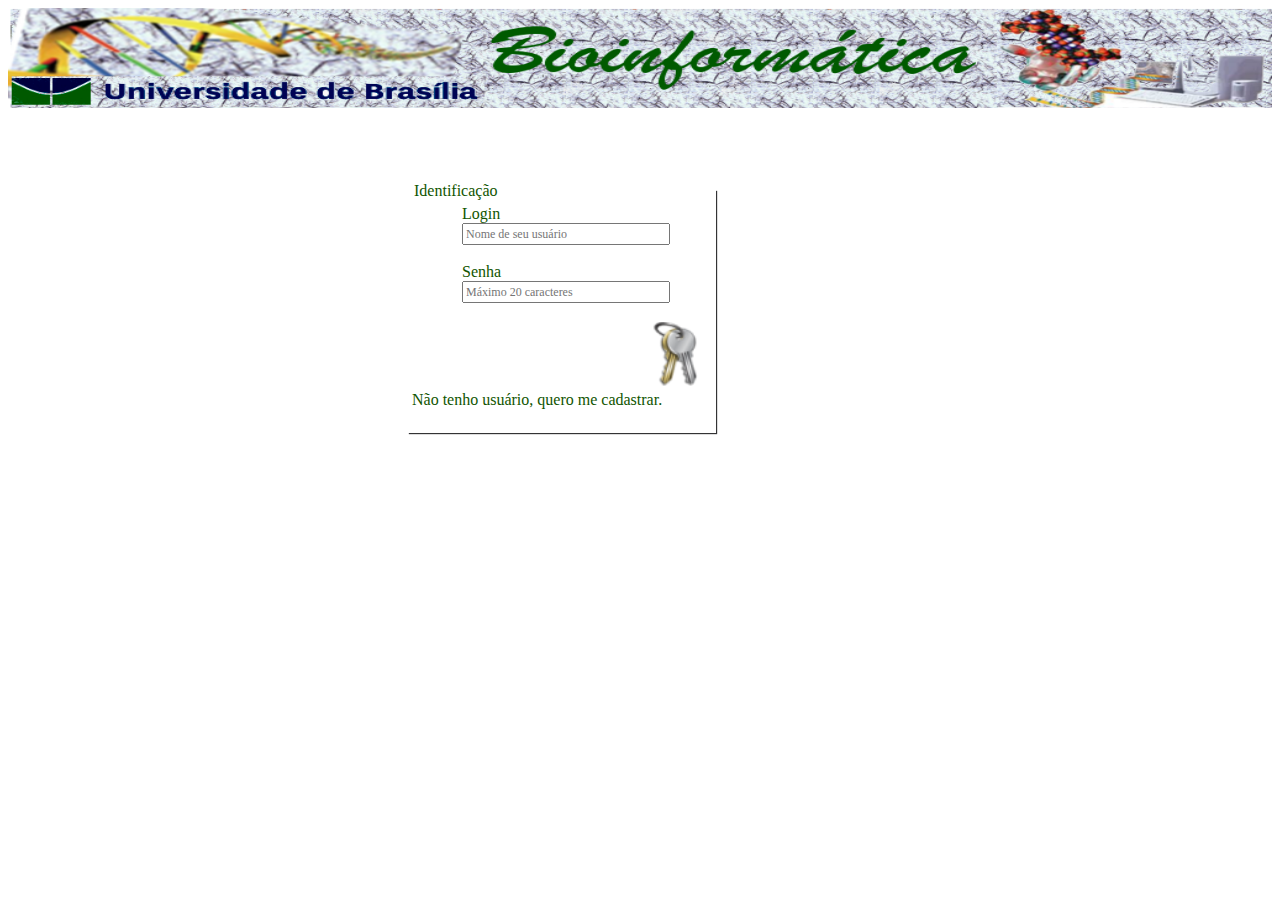
<file: WebContent/index.html>
﻿<!DOCTYPE html>
<html lang="pt-br">
<head>
	<meta charset="UTF-8">
	<title>Universidade de Brasília</title>
	<!--[if lt IE 9]>
	   <link rel="stylesheet" type="text/css" href="_css/style_ie.css"/>
	   <script>
	      document.createElement('header');
	      document.createElement('nav');
	      document.createElement('section');
	      document.createElement('article');
	      document.createElement('aside');
	      document.createElement('footer');
	   </script>
	<![endif]-->	
	<link rel="stylesheet" href="_css/login.css"/>
	<link rel="stylesheet" href="_css/common_style.css"/>	
	<link rel="stylesheet" type="text/css" href="jquery/tabs.css"/>
	
	<!--jquery-->	
    <script src="jquery/jquery.js" type="text/javascript"></script>
    <script src="jquery/jquery.impromptu.2.7.js" type="text/javascript"></script>
    <script src="jquery/ui/jquery-ui-1.7.2.custom.js" type="text/javascript"></script>
    <script src="jquery/ui/ui.dialog.js" type="text/javascript"></script>
	<script src="_js/validacao.js" type="text/javascript"></script>    

    <script src="_js/login.js"></script>
    
</head>
<body>

<header>
	<img src="_img/logo.png"/>
</header>

<section id="corpo" style="width:100%">
	<article id="login">
		<form id="frmLogin">
			<fieldset id="containerLogin" name="containerLogin">
			<legend>Identifica&ccedil;&atilde;o</legend>
				<div class="rotulo"><label for="txtLogin" class="rotulos_senha"><span>Login</span></label></div>
				<input type="text" id="txtLogin" name="login" required  title="Digite o login" maxlength ="20" placeholder="Nome de seu usu&aacute;rio" class="inputs">
				<br>
				<br>
				
				<div class="rotulo"><label for="txtSenha" class="rotulos_senha">Senha</label></div>
				<input type="password" id="txtSenha" name="senha" required="required" maxlength ="20" placeholder="M&aacute;ximo 20 caracteres"  class="inputs">
				<br>
				<br>
				
				<div style="margin-left:30px">
					<img src="_img/lock1.png" title="Efetuar Login" class="img_botoes" id="img_autenticar" onclick="autenticarUsuario()"/>
				</div>
				
				<div>
					<a href="javascript:void(0)" onclick="abrirTelaCadastroUsuario()"><span>N&atilde;o tenho usu&aacute;rio, quero me cadastrar.</span></a>
				</div>
				
		  </fieldset>
		  
		  <span id='resultado'></span>
		</form>
	</article>
	
	<article id="cadastro">
		<div id="users-contain" class="ui-widget">
			<div id="frmCadastroUsuario">
				<form id="formCadastroUsuario">
					<div class="rotulo">Nome</div>
					<input type="text" name="nome" id="nomeCadastro" maxlength="50" class="inputs" required/> 
					
					<div class="rotulo">Usu&aacute;rio</div>
					<input type="text" name="login" id="loginCadastro" maxlength="50" class="inputs" required/>
					
					<div class="rotulo">Senha</div>
					<input type="password" name="senha" id="senhaCadastro" maxlength="20" class="inputs" required/>
					
				</form>
			</div>
		</div>
	</article>
	
	
</section>

</body>

</html>
</file>
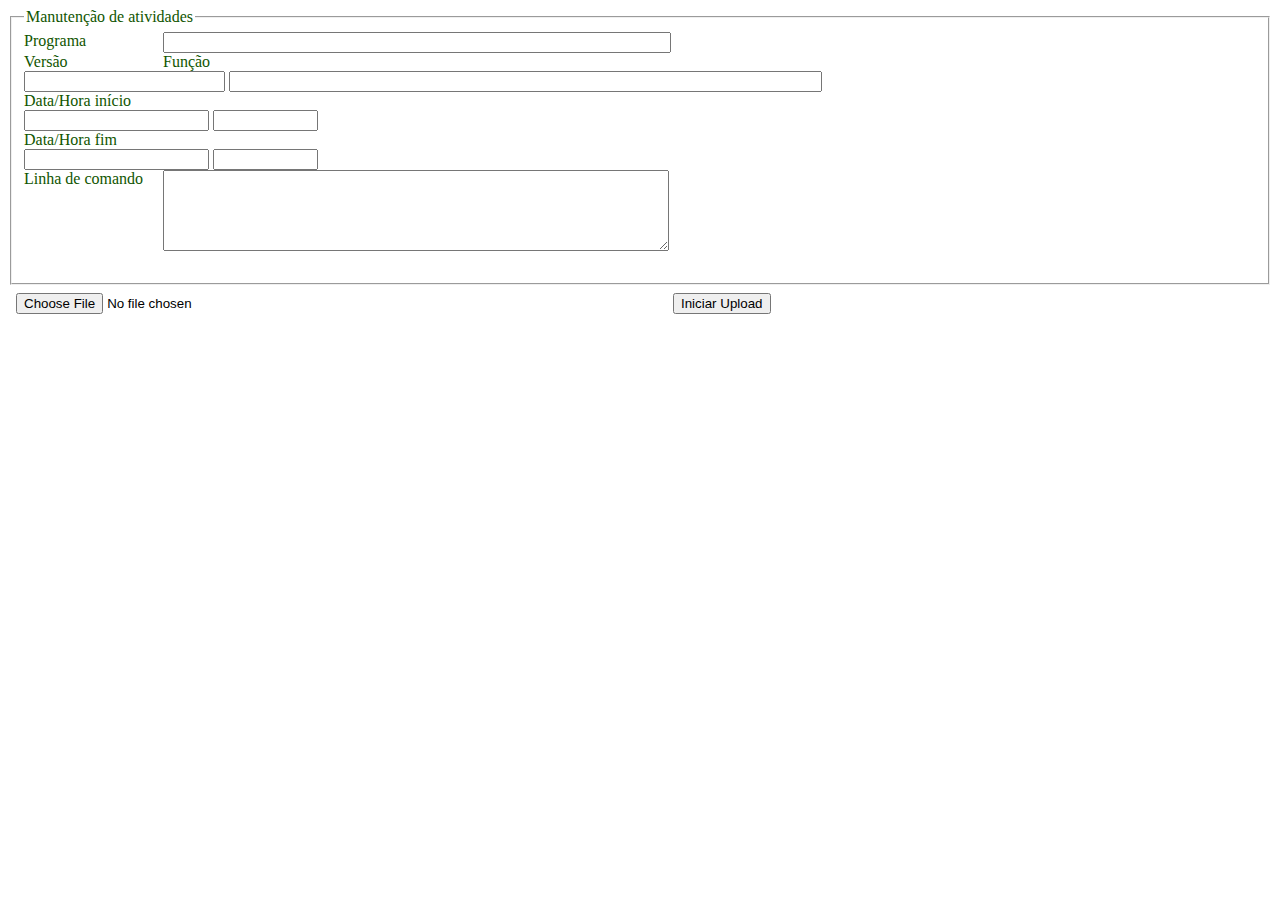
<file: WebContent/pages/activity.html>
<!DOCTYPE html>
<html lang="pt-br">
<head>
	<meta charset="UTF-8">
	<title>Universidade de Bras&iacute;lia</title>
	<!--[if lt IE 9]>
	   <link rel="stylesheet" type="text/css" href="_css/style_ie.css"/>
	   <script>
	      document.createElement('header');
	      document.createElement('nav');
	      document.createElement('section');
	      document.createElement('article');
	      document.createElement('aside');
	      document.createElement('footer');
	   </script>
	<![endif]-->	
		
	<link rel="stylesheet" href="../_css/common_style.css"/>	
	<link rel="stylesheet" href="../_css/project.css"/>	

	<!--jquery-->	
    <script src="../jquery/jquery.js" type="text/javascript"></script>
    <script src="../jquery/ui/i18n/ui.datepicker-pt-BR.js" type="text/javascript"></script>    
    <script src="../jquery/jquery.impromptu.2.7.js" type="text/javascript"></script>
    <script src="../_js/project.js"></script>
    <script src="../_js/activity.js"></script>    

    
</head>
<body>
<div id="formCadAtividade" title="">
	<form id="frmManterAtividade">
	<fieldset>
			<legend>Manuten&ccedil;&atilde;o de atividades</legend>
			<div  class="rotulo">Programa</div>
			<input type=text id="txtPrograma" name="nomePrograma" maxlength="50" style="width:500px">
			
			<br>
			<div class="rotulo">Vers&atilde;o</div>
			<div class="rotulo">Fun&ccedil;&atilde;o</div>
			<br>
			
			<input type="text" id="txtVersao" name="versaoPrograma" maxlength="50" size="22">
			<input type="text" id="txtFuncao" name="funcao" maxlength="50" size="71">
			<br>
			
			<div class="rotulo">Data/Hora in&iacute;cio</div>
			<br>				
			<input type="text" id="txtInicioAtividade" name="dataInicio" maxlength="50" size="20">
			<input type="text" id="txtHoraInicioAtividade" name="horaInicio" maxlength="50" size="10">
			<br>				

			<div class="rotulo">Data/Hora fim</div>
			<br>				
			
			<input type="text" id="txtFimAtividade" name="dataFim" maxlength="50" size="20">
			<input type="text" id="txtHoraFimAtividade" name="horaFim" maxlength="50" size="10">
			<br>
			
			<div class="rotulo">Linha de comando</div>
			<textarea id="txtComando" name="linhaComando" rows="5" maxlength="100" style="width: 500px"></textarea>
			<br>
			
			<div id="nomeArquivoSelecionado"></div>
			<br>
							
			<input type="hidden" id="txtNomeArquivo" name="nomeArquivo"/>
			<input type="hidden" name="acao" value="salvar"/>
			<input type="hidden" name="idAtividade" id="idAtividade"/>
			<input type="hidden" id="idProjetoDaAtividade" name="idProjetoDaAtividade"/>
	</fieldset>
	</form>
	<iframe src="upload.html" id="frameUpload"></iframe>
</div>
				

<div id="users-contain" class="ui-widget" style="display:none">
	<div id="telaResultadoComando">
		<textarea id="txtResultadoComando" style="width:450px; height: 380px" disabled></textarea>
	</div>
</div>

<div id="users-contain" class="ui-widget" style="display:none">
	<div id="divProcessando">
		<img src="../_img/loading_50_50.gif" id="imgProcessando" style="margin-left: 200px"/>
		<h1>Aguarde enquanto o comando est&aacute; sendo executado!!!</h1>
	</div>
</div>




</body>
</html>
</file>
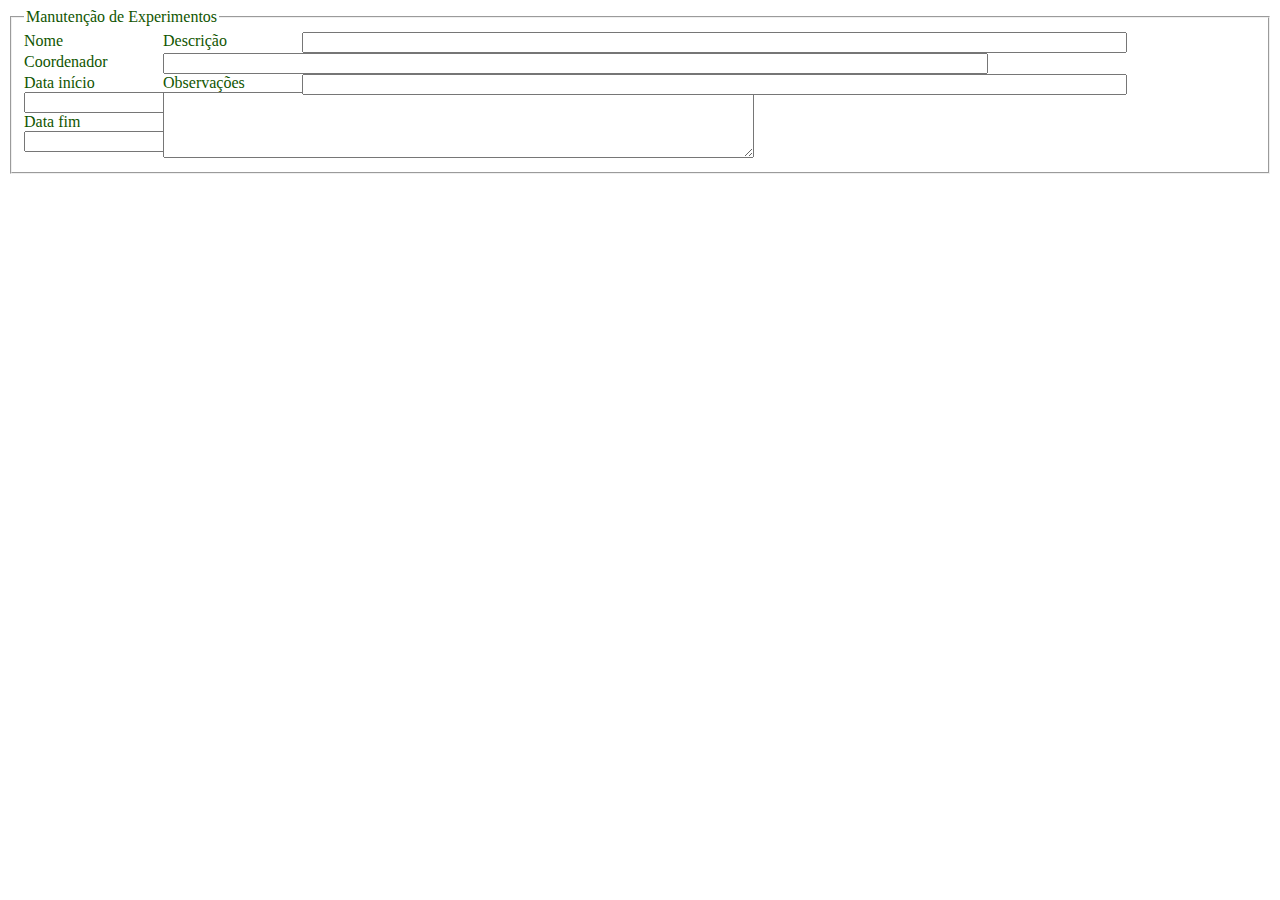
<file: WebContent/pages/experiments.html>
<!DOCTYPE html>
<html lang="pt-br">
<head>
	<meta charset="UTF-8">
	<title>Universidade de Bras&iacute;lia</title>
	<!--[if lt IE 9]>
	   <link rel="stylesheet" type="text/css" href="_css/style_ie.css"/>
	   <script>
	      document.createElement('header');
	      document.createElement('nav');
	      document.createElement('section');
	      document.createElement('article');
	      document.createElement('aside');
	      document.createElement('footer');
	   </script>
	<![endif]-->	
	
	<link rel="stylesheet" href="../_css/common_style.css"/>	
	<link rel="stylesheet" href="../_css/project.css"/>	

	<!--jquery-->	
    <script src="../jquery/jquery.js" type="text/javascript"></script>
    <script src="../jquery/ui/i18n/ui.datepicker-pt-BR.js" type="text/javascript"></script>    
    <script src="../jquery/jquery.impromptu.2.7.js" type="text/javascript"></script>
    <script src="../_js/project.js"></script>
    <script src="../_js/activity.js"></script>    	
		
</head>
<body>

<div id="formCadExperimento" title="">
	<fieldset>
		<legend>Manuten&ccedil;&atilde;o de Experimentos</legend>
			<form id="frmManter">
				<div class="rotulo">Nome</div>
				<input type="text" id="txtNome" name="nome" maxlength="50" size="100">				
				
				<div class="rotulo">Descri&ccedil;&atilde;o</div><input type="text" id="txtDescricao" name="descricao" maxlength="50" size="100">
				<div class="rotulo">Coordenador</div><input type="text" id="txtCoordenador" name="coordenador" maxlength="50" size="100">
										
				<div class="rotulo">
					<div>Data in&iacute;cio</div><input type="text" id="txtInicio" name="dataHoraInicio">				
				    <div>Data fim</div><input type="text" id="txtFim" name="dataHoraFim" >
				</div>				
									
				<div class="rotulo">
					<div>Observa&ccedil;&otilde;es</div><textarea id="txtObservacao" name="observacao" rows="4" cols="71"></textarea>
				</div>
				
				</div>
				<input type="hidden" name="acao" value="salvar"/>
				<input type="hidden" name="idProjeto" id="idProjeto" value="0"/>
			</form>
	</fieldset>	
	
</div>


</body>
</html>
</file>
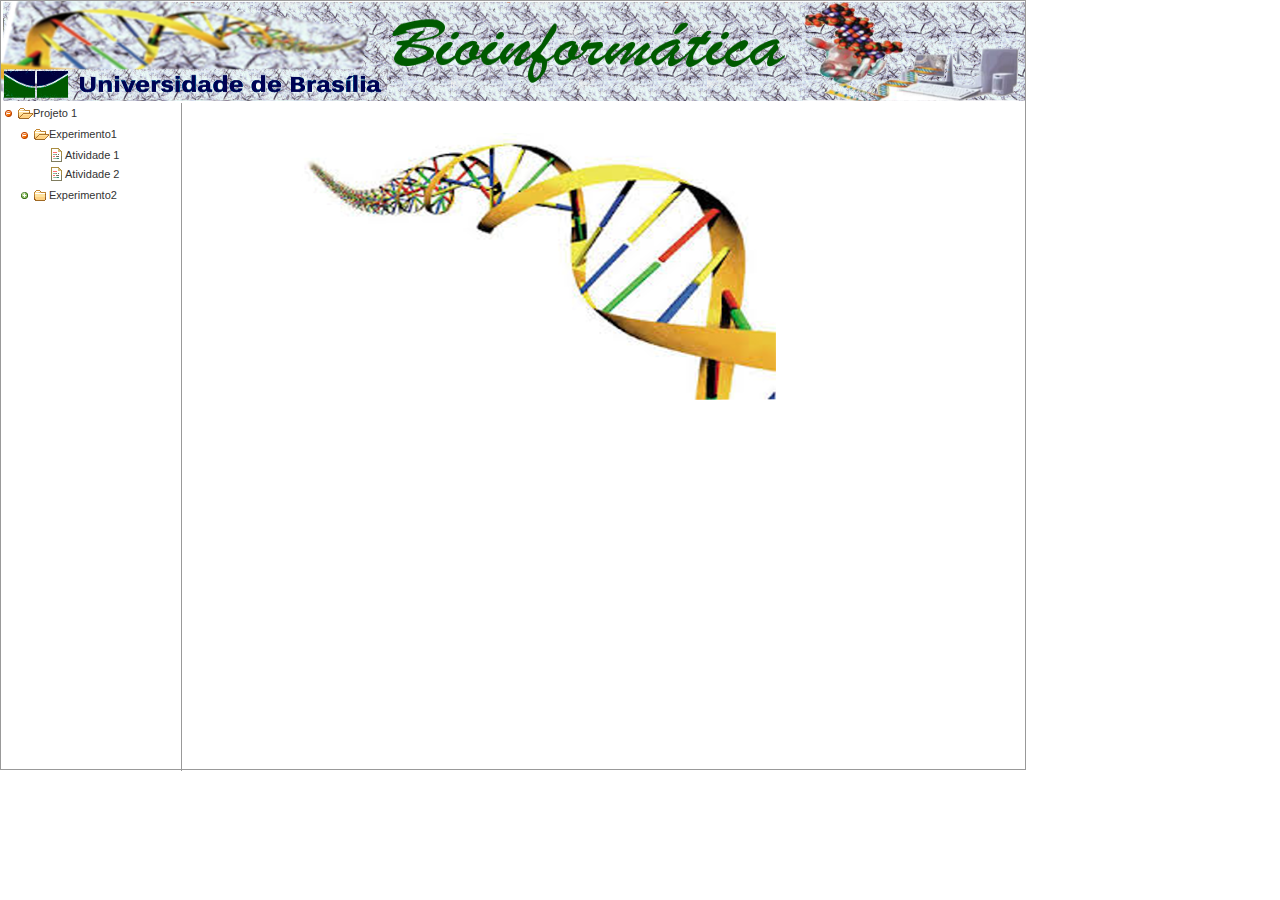
<file: WebContent/pages/home.html>
<!DOCTYPE html>
<html lang="pt-br">
<head>
	<meta charset="UTF-8">
	<title>Universidade de Bras&iacute;lia</title>
	<!--[if lt IE 9]>
	   <link rel="stylesheet" type="text/css" href="_css/style_ie.css"/>
	   <script>
	      document.createElement('header');
	      document.createElement('nav');
	      document.createElement('section');
	      document.createElement('article');
	      document.createElement('aside');
	      document.createElement('footer');
	   </script>
	<![endif]-->	
		
	<link rel="stylesheet" href="../_css/common_style.css"/>	
	<link rel="stylesheet" href="../_css/jquery.treeview.css" />
	<link rel="stylesheet" href="../_css/screen.css" />

	<!--jquery-->	
	<script src="../jquery/jquery.js" type="text/javascript"></script>
	<script src="../jquery/jquery.cookie.js" type="text/javascript"></script>
	<script src="../jquery/jquery.treeview.js" type="text/javascript"></script>

    <script src="../_js/home.js" type="text/javascript"></script>
	
</head>
<body>
<div class="tela">
	<header>
		<img src="../_img/logo.png"/>
	</header>

	<aside>
		<nav id="menus">
				<!-- <span><img src="../_img/novo.png" alt="Inclusão de Projetos" width="32" height="32" onClick="novoRegistro()"/></span> -->
				<ul class="filetree treeview-famfamfam" id="projetos">
					<li><span class="folder" onclick="abrirTela('project.html')">Projeto 1</span>
						<ul>
							<li>
								<span class="folder"  onclick="abrirTela('experiments.html')">Experimento1</span>
								<ul>
									<li><span class="file"  onclick="abrirTela('activity.html')">Atividade 1</span></li>
									<li><span class="file"  onclick="abrirTela('activity.html')">Atividade 2</span></li>
								</ul>
							</li>
							<li class="closed">
								<span class="folder" >Experimento2</span>
								<ul>
									<li><span class="file" >Atividade 1</span></li>
									<li><span class="file">Atividade 2</span></li>
								</ul>
							</li>
						</ul>
					</li>
					<!-- <li class='sub_menu' id="logoff"><a href="javascript:void(0)"  onClick="efetuarLogoff()">Logoff</a></li> -->							
	 			</ul>
		</nav>
	</aside>
	
	<section id="corpo">
		<article id="exibicao_conteudo">
			<img src="../_img/logo_inicial.png" alt="Logo do sistema" id="img_home"/>
		</article>	
		
		
	</section>
</div>

</body>
</html>
</file>
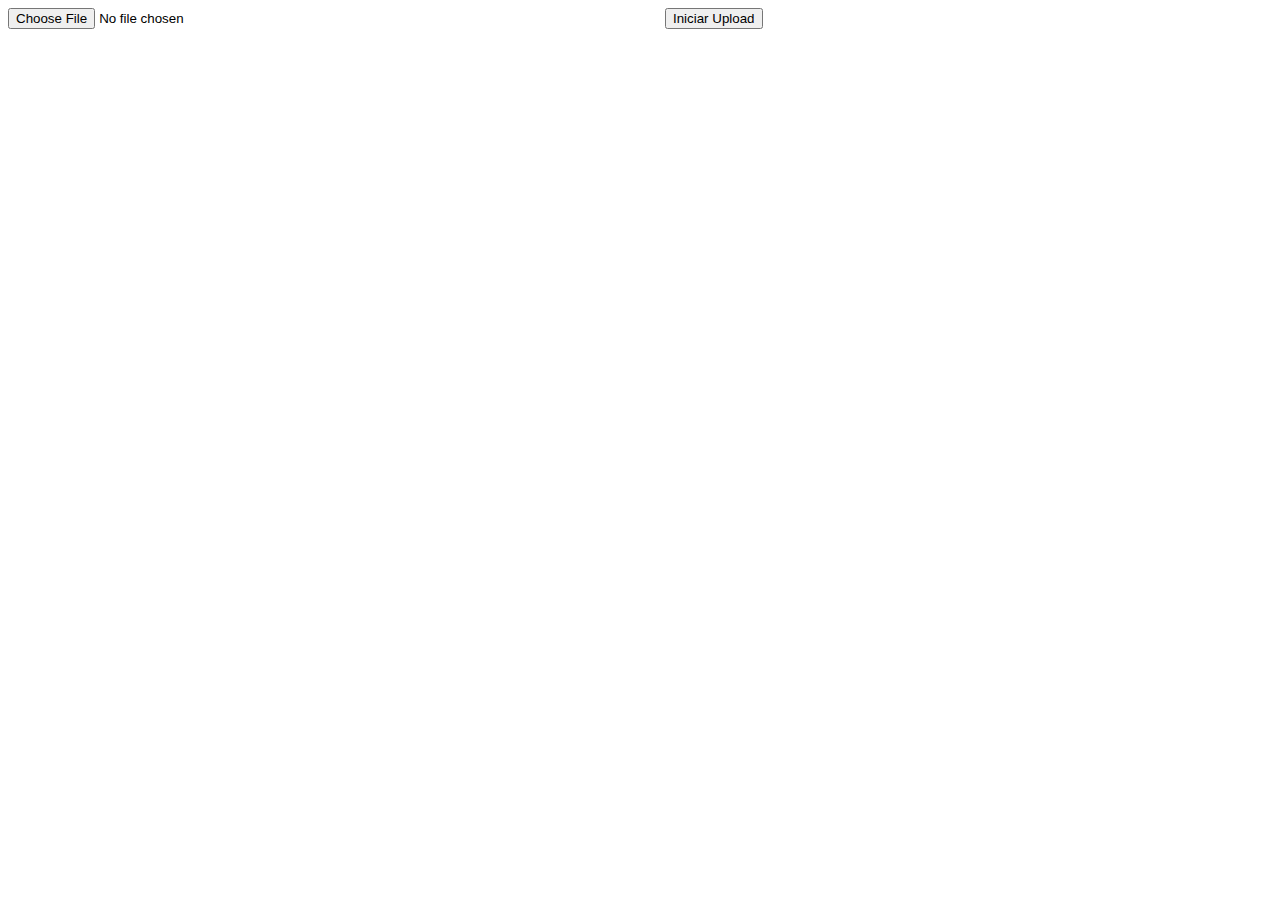
<file: WebContent/pages/upload.html>
<!DOCTYPE html>
<html lang="pt-br">
<meta charset="UTF-8">
<body>
	<form method="post" enctype="multipart/form-data" id="frmUpload" action="../activity.do?acao=upload">
		<div><input type="file" id="txtArquivo" name="arquivo">
		     <input type="submit" id="btnEnviar" value="Iniciar Upload" style="margin-left:400px"></div>
	</form>
</body>
</file>
<file: WebContent/_css/style_ie.css>
.ui-state-disabled, .ui-widget-content .ui-state-disabled { filter:Alpha(Opacity=35); }
.ui-priority-secondary, .ui-widget-content .ui-priority-secondary { filter:Alpha(Opacity=70); }
.ui-widget-overlay { filter:Alpha(Opacity=30); }
.ui-widget-shadow { filter:Alpha(Opacity=30); }
</file>
<file: WebContent/_css/login.css>
@CHARSET "UTF-8";

body {
	font-family: 'Verdana', 'sans-serif';
	color: #115500;
}

#containerLogin {
	display: block;
	margin-top: 70px;
	margin-left: 400px;
	vertical-align: middle;
	width: 300px;
	height: 240px;
	padding: 2px;
	padding-top: 5px;
	border: 2px solid #ffffff;
	box-shadow: 1px 1px 1px rgba(0,0,2, 0.8);
}


.inputs {
	width: 200px;
	font-family: 'Verdana', 'Sans-serif';
	font-size: 12px;
	height: 16px;
	font-style: normal;
	margin-left: 50px;
}


.img_botoes {
	width: 64px;
	height: 64px;
	padding: 1px;
	margin-right: 0px;
	margin-left: 200px;
}


.rotulos_senha {
	margin-left: 50px;
	
}
</file>
<file: WebContent/_css/common_style.css>
@CHARSET "UTF-8";

.tela {
	width: 1024px;
	height: 768px;
	border: 1px solid #999999;
	
}

aside {
	display:block;
	width: 180px;
	float: left;
	margin-left: 0px;
	border-right: 1px solid #999999;
	height: 668px;	
}


body {
	font-family: 'Verdana', 'Sans-serif';
	font-size: 12pt;
	color: #115500;	
}

a {
	text-decoration:none;
	color: #115500;		
}

h1,h2, h3 {
	color: #115500;	
	font-weight: bold;
}

header {
	width: inherit;
	border: 0px;
}

header img {
	width: 100%;
	height: 100px;
}

thead {
	background-color:#CCCCCC;	
	color: #FFFFFF;
	font-weight:bold;
}

tbody {
	text-align:center;
}

td {
	border: 1px solid #CCCCCC
}

#conteudo{
	overflow:auto;
	height:400px;
}


nav#menus ol, ul {
	list-style: none;
	padding: 2px;
	margin: 0px;
}

section#corpo {
	display: block;
	float: right;
	width: 824px;
	height: 550px;
	margin-top: 0px;
	margin-left: 2px;

}

section#corpo header {
	font-size: 10pt;
	margin-left: 0px; 
	text-align: left;
}

.menu_root {
	padding-top: 15px;
	padding-bottom: 10px;
	padding-left: 2px;
	font-family:Verdana, Arial, Helvetica, sans-serif;
	font-size:16px;
	color:#003399;
	font-weight:bold;
}

.sub_menu {
	padding-top: 15px;	
	padding-bottom: 20px;
	padding-left: 35px;
	border:1px inset #CCCCCC;
	color:#003399;

}

/* li:hover {
	background-color:#CCCCCC;
} */

a:hover {
	background-color:#0033CC;
	color:#FFFFFF;
	font-weight:bold;
}


.item_sub_menu {
	list-style:none;
	padding-top: 15px;	
	padding-bottom: 20px;
	padding-left: 35px;
	font-family:Verdana, Arial, Helvetica, sans-serif;
	font-size:12px;
	color:#999999;
	font-weight:bold;
}

.rotulo {
	margin-left: 0px;
	display: block;
	float: left;
	width: 139px
}

.classExibeArquivo{
	width:470px; 
	weight: bold;
}

#img_home {
	margin-top: 30px;
	margin-left:100px;
	
}
</file>
<file: WebContent/_css/project.css>
@CHARSET "UTF-8";


.instituicoes {
	display: block;
	width: 256px;
	height: 250px;
	margin-left: 1px;
	float: left;
	border: 1px 1px 1px 1px solid #ffffff;
}

.lista_instituicoes {
	width:510px; 
	height: 190px;
	margin-left: 1px;
}

#abaAcesso{
	border: 2px solid #dddddd;
	width: 514px;	
	clear: both;	
}
.abaAtiva{
	float: left; width: 150px; padding: 5px;
	font-size: 12px;
	font-weight: bold;
	background-color: #0000ff; 
	cursor: pointer;
	color: #fff;
	border-bottom: 2px solid #0000ff;
}
.abaInativa{
	float: left; width: 150px; padding: 5px;
	font-size: 12px;
	font-weight: bold;
	color: #999;
	background-color: #F0F0F0;
	cursor: pointer;
	border-bottom: 2px solid #0000ff;		
}

#frameUpload {
	width:100%; 
	height:70px; 
	border:0px;
}
</file>
<file: WebContent/jquery/tabs.css>
/*
* jQuery UI CSS Framework
* Copyright (c) 2009 AUTHORS.txt (http://jqueryui.com/about)
* Dual licensed under the MIT (MIT-LICENSE.txt) and GPL (GPL-LICENSE.txt) licenses.
*/

input.error { border: 1px solid red; }

/* Layout helpers
----------------------------------*/
.ui-helper-hidden { display: none; }
.ui-helper-hidden-accessible { position: absolute; left: -99999999px; }
.ui-helper-reset { margin: 0; padding: 0; border: 0; outline: 0; line-height: 1.3; text-decoration: none; font-size: 100%; list-style: none; }
.ui-helper-clearfix:after { content: "."; display: block; height: 0; clear: both; visibility: hidden; }
.ui-helper-clearfix { display: inline-block; }
/* required comment for clearfix to work in Opera \*/
* html .ui-helper-clearfix { height:1%; }
.ui-helper-clearfix { display:block; }
/* end clearfix */
.ui-helper-zfix { width: 100%; height: 100%; top: 0; left: 0; position: absolute; opacity: 0; }


/* Interaction Cues
----------------------------------*/
.ui-state-disabled { cursor: default !important; }


/* Icons
----------------------------------*/

/* states and images */
.ui-icon { display: block; text-indent: -99999px; overflow: hidden; background-repeat: no-repeat; }


/* Misc visuals
----------------------------------*/

/* Overlays */
.ui-widget-overlay { position: absolute; top: 0; left: 0; width: 100%; height: 100%; }

/*
* jQuery UI CSS Framework
* Copyright (c) 2009 AUTHORS.txt (http://jqueryui.com/about)
* Dual licensed under the MIT (MIT-LICENSE.txt) and GPL (GPL-LICENSE.txt) licenses.
* To view and modify this theme, visit http://jqueryui.com/themeroller/?ffDefault=Trebuchet%20MS,%20Tahoma,%20Verdana,%20Arial,%20sans-serif&fwDefault=bold&fsDefault=1.1em&cornerRadius=4px&bgColorHeader=f6a828&bgTextureHeader=12_gloss_wave.png&bgImgOpacityHeader=35&borderColorHeader=e78f08&fcHeader=ffffff&iconColorHeader=ffffff&bgColorContent=eeeeee&bgTextureContent=03_highlight_soft.png&bgImgOpacityContent=100&borderColorContent=dddddd&fcContent=333333&iconColorContent=222222&bgColorDefault=f6f6f6&bgTextureDefault=02_glass.png&bgImgOpacityDefault=100&borderColorDefault=cccccc&fcDefault=1c94c4&iconColorDefault=ef8c08&bgColorHover=fdf5ce&bgTextureHover=02_glass.png&bgImgOpacityHover=100&borderColorHover=fbcb09&fcHover=c77405&iconColorHover=ef8c08&bgColorActive=ffffff&bgTextureActive=02_glass.png&bgImgOpacityActive=65&borderColorActive=fbd850&fcActive=eb8f00&iconColorActive=ef8c08&bgColorHighlight=ffe45c&bgTextureHighlight=03_highlight_soft.png&bgImgOpacityHighlight=75&borderColorHighlight=fed22f&fcHighlight=363636&iconColorHighlight=228ef1&bgColorError=b81900&bgTextureError=08_diagonals_thick.png&bgImgOpacityError=18&borderColorError=cd0a0a&fcError=ffffff&iconColorError=ffd27a&bgColorOverlay=666666&bgTextureOverlay=08_diagonals_thick.png&bgImgOpacityOverlay=20&opacityOverlay=50&bgColorShadow=000000&bgTextureShadow=01_flat.png&bgImgOpacityShadow=10&opacityShadow=20&thicknessShadow=5px&offsetTopShadow=-5px&offsetLeftShadow=-5px&cornerRadiusShadow=5px
*/


/* Component containers
----------------------------------*/
.ui-widget { font-family: Trebuchet MS, Tahoma, Verdana, Arial, sans-serif; font-size: 12px; }
.ui-widget .ui-widget { font-size: 1em; }
.ui-widget input, .ui-widget select, .ui-widget textarea { font-family: Trebuchet MS, Tahoma, Verdana, Arial, sans-serif; font-size: 11px; padding: 3px; }
.ui-widget-content { border: 1px solid #dddddd; background: #eeeeee url(images/ui-bg_highlight-soft_100_eeeeee_1x100.png) 50% top repeat-x; color: #333333; }
.ui-widget-content a { color: #336699; }
.ui-widget-header { border: 1px solid #e78f08; background: #336699; /*url(images/ui-bg_gloss-wave_35_f6a828_500x100.png) 80% 50% repeat-x;*/ color: #ffffff; font-size: 12px; }
.ui-widget-header a { color: #ffffff; }

/* Interaction states
----------------------------------*/
.ui-state-default, .ui-widget-content .ui-state-default { border: 1px solid #cccccc; background: #f6f6f6 url(images/ui-bg_glass_100_f6f6f6_1x400.png) 50% 50% repeat-x; font-weight: bold; color: #1c94c4; outline: none; }
.ui-state-default a, .ui-state-default a:link, .ui-state-default a:visited { color: #000; text-decoration: none; outline: none; }
.ui-state-hover, .ui-widget-content .ui-state-hover, .ui-state-focus, .ui-widget-content .ui-state-focus { border: 1px solid #fbcb09; background: #fdf5ce url(images/ui-bg_glass_100_fdf5ce_1x400.png) 50% 50% repeat-x; font-weight: bold; color: #F00; outline: none; }
.ui-state-hover a, .ui-state-hover a:hover { color: #c77405; text-decoration: none; outline: none; }
.ui-state-active, .ui-widget-content .ui-state-active { border: 1px solid #fbd850; background: #ffffff url(images/ui-bg_glass_65_ffffff_1x400.png) 50% 50% repeat-x; font-weight: bold; color: #eb8f00; outline: none; }
.ui-state-active a, .ui-state-active a:link, .ui-state-active a:visited { color: #eb8f00; outline: none; text-decoration: none; }

/* Interaction Cues
----------------------------------*/
.ui-state-highlight, .ui-widget-content .ui-state-highlight {border: 1px solid #fed22f; background: #ffe45c url(images/ui-bg_highlight-soft_75_ffe45c_1x100.png) 50% top repeat-x; color: #363636; }
.ui-state-highlight a, .ui-widget-content .ui-state-highlight a { color: #363636; }
.ui-state-error, .ui-widget-content .ui-state-error {border: 1px solid #cd0a0a; background: #b81900 url(images/ui-bg_diagonals-thick_18_b81900_40x40.png) 50% 50% repeat; color: #ffffff; }
.ui-state-error a, .ui-widget-content .ui-state-error a { color: #ffffff; }
.ui-state-error-text, .ui-widget-content .ui-state-error-text { color: #ffffff; }
.ui-state-disabled, .ui-widget-content .ui-state-disabled { opacity: .35; background-image: none; }
.ui-priority-primary, .ui-widget-content .ui-priority-primary { font-weight: bold; }
.ui-priority-secondary, .ui-widget-content .ui-priority-secondary { opacity: .7; font-weight: normal; }

/* Icons
----------------------------------*/

/* states and images */
.ui-icon { width: 16px; height: 16px; background-image: url(images/ui-icons_454545_256x240.png); }
.ui-widget-content .ui-icon {background-image: url(images/ui-icons_222222_256x240.png); }
.ui-widget-header .ui-icon {background-image: url(images/ui-icons_ffffff_256x240.png); }
.ui-state-default .ui-icon { background-image: url(images/ui-icons_ef8c08_256x240.png); }
.ui-state-hover .ui-icon, .ui-state-focus .ui-icon {background-image: url(images/ui-icons_ffffff_256x240.png); }
.ui-state-active .ui-icon {background-image: url(images/ui-icons_ef8c08_256x240.png); }
.ui-state-highlight .ui-icon {background-image: url(images/ui-icons_228ef1_256x240.png); }
.ui-state-error .ui-icon, .ui-state-error-text .ui-icon {background-image: url(images/ui-icons_ffd27a_256x240.png); }

/* positioning */
.ui-icon-carat-1-n { background-position: 0 0; }
.ui-icon-carat-1-ne { background-position: -16px 0; }
.ui-icon-carat-1-e { background-position: -32px 0; }
.ui-icon-carat-1-se { background-position: -48px 0; }
.ui-icon-carat-1-s { background-position: -64px 0; }
.ui-icon-carat-1-sw { background-position: -80px 0; }
.ui-icon-carat-1-w { background-position: -96px 0; }
.ui-icon-carat-1-nw { background-position: -112px 0; }
.ui-icon-carat-2-n-s { background-position: -128px 0; }
.ui-icon-carat-2-e-w { background-position: -144px 0; }
.ui-icon-triangle-1-n { background-position: 0 -16px; }
.ui-icon-triangle-1-ne { background-position: -16px -16px; }
.ui-icon-triangle-1-e { background-position: -32px -16px; }
.ui-icon-triangle-1-se { background-position: -48px -16px; }
.ui-icon-triangle-1-s { background-position: -64px -16px; }
.ui-icon-triangle-1-sw { background-position: -80px -16px; }
.ui-icon-triangle-1-w { background-position: -96px -16px; }
.ui-icon-triangle-1-nw { background-position: -112px -16px; }
.ui-icon-triangle-2-n-s { background-position: -128px -16px; }
.ui-icon-triangle-2-e-w { background-position: -144px -16px; }
.ui-icon-arrow-1-n { background-position: 0 -32px; }
.ui-icon-arrow-1-ne { background-position: -16px -32px; }
.ui-icon-arrow-1-e { background-position: -32px -32px; }
.ui-icon-arrow-1-se { background-position: -48px -32px; }
.ui-icon-arrow-1-s { background-position: -64px -32px; }
.ui-icon-arrow-1-sw { background-position: -80px -32px; }
.ui-icon-arrow-1-w { background-position: -96px -32px; }
.ui-icon-arrow-1-nw { background-position: -112px -32px; }
.ui-icon-arrow-2-n-s { background-position: -128px -32px; }
.ui-icon-arrow-2-ne-sw { background-position: -144px -32px; }
.ui-icon-arrow-2-e-w { background-position: -160px -32px; }
.ui-icon-arrow-2-se-nw { background-position: -176px -32px; }
.ui-icon-arrowstop-1-n { background-position: -192px -32px; }
.ui-icon-arrowstop-1-e { background-position: -208px -32px; }
.ui-icon-arrowstop-1-s { background-position: -224px -32px; }
.ui-icon-arrowstop-1-w { background-position: -240px -32px; }
.ui-icon-arrowthick-1-n { background-position: 0 -48px; }
.ui-icon-arrowthick-1-ne { background-position: -16px -48px; }
.ui-icon-arrowthick-1-e { background-position: -32px -48px; }
.ui-icon-arrowthick-1-se { background-position: -48px -48px; }
.ui-icon-arrowthick-1-s { background-position: -64px -48px; }
.ui-icon-arrowthick-1-sw { background-position: -80px -48px; }
.ui-icon-arrowthick-1-w { background-position: -96px -48px; }
.ui-icon-arrowthick-1-nw { background-position: -112px -48px; }
.ui-icon-arrowthick-2-n-s { background-position: -128px -48px; }
.ui-icon-arrowthick-2-ne-sw { background-position: -144px -48px; }
.ui-icon-arrowthick-2-e-w { background-position: -160px -48px; }
.ui-icon-arrowthick-2-se-nw { background-position: -176px -48px; }
.ui-icon-arrowthickstop-1-n { background-position: -192px -48px; }
.ui-icon-arrowthickstop-1-e { background-position: -208px -48px; }
.ui-icon-arrowthickstop-1-s { background-position: -224px -48px; }
.ui-icon-arrowthickstop-1-w { background-position: -240px -48px; }
.ui-icon-arrowreturnthick-1-w { background-position: 0 -64px; }
.ui-icon-arrowreturnthick-1-n { background-position: -16px -64px; }
.ui-icon-arrowreturnthick-1-e { background-position: -32px -64px; }
.ui-icon-arrowreturnthick-1-s { background-position: -48px -64px; }
.ui-icon-arrowreturn-1-w { background-position: -64px -64px; }
.ui-icon-arrowreturn-1-n { background-position: -80px -64px; }
.ui-icon-arrowreturn-1-e { background-position: -96px -64px; }
.ui-icon-arrowreturn-1-s { background-position: -112px -64px; }
.ui-icon-arrowrefresh-1-w { background-position: -128px -64px; }
.ui-icon-arrowrefresh-1-n { background-position: -144px -64px; }
.ui-icon-arrowrefresh-1-e { background-position: -160px -64px; }
.ui-icon-arrowrefresh-1-s { background-position: -176px -64px; }
.ui-icon-arrow-4 { background-position: 0 -80px; }
.ui-icon-arrow-4-diag { background-position: -16px -80px; }
.ui-icon-extlink { background-position: -32px -80px; }
.ui-icon-newwin { background-position: -48px -80px; }
.ui-icon-refresh { background-position: -64px -80px; }
.ui-icon-shuffle { background-position: -80px -80px; }
.ui-icon-transfer-e-w { background-position: -96px -80px; }
.ui-icon-transferthick-e-w { background-position: -112px -80px; }
.ui-icon-folder-collapsed { background-position: 0 -96px; }
.ui-icon-folder-open { background-position: -16px -96px; }
.ui-icon-document { background-position: -32px -96px; }
.ui-icon-document-b { background-position: -48px -96px; }
.ui-icon-note { background-position: -64px -96px; }
.ui-icon-mail-closed { background-position: -80px -96px; }
.ui-icon-mail-open { background-position: -96px -96px; }
.ui-icon-suitcase { background-position: -112px -96px; }
.ui-icon-comment { background-position: -128px -96px; }
.ui-icon-person { background-position: -144px -96px; }
.ui-icon-print { background-position: -160px -96px; }
.ui-icon-trash { background-position: -176px -96px; }
.ui-icon-locked { background-position: -192px -96px; }
.ui-icon-unlocked { background-position: -208px -96px; }
.ui-icon-bookmark { background-position: -224px -96px; }
.ui-icon-tag { background-position: -240px -96px; }
.ui-icon-home { background-position: 0 -112px; }
.ui-icon-flag { background-position: -16px -112px; }
.ui-icon-calendar { background-position: -32px -112px; }
.ui-icon-cart { background-position: -48px -112px; }
.ui-icon-pencil { background-position: -64px -112px; }
.ui-icon-clock { background-position: -80px -112px; }
.ui-icon-disk { background-position: -96px -112px; }
.ui-icon-calculator { background-position: -112px -112px; }
.ui-icon-zoomin { background-position: -128px -112px; }
.ui-icon-zoomout { background-position: -144px -112px; }
.ui-icon-search { background-position: -160px -112px; }
.ui-icon-wrench { background-position: -176px -112px; }
.ui-icon-gear { background-position: -192px -112px; }
.ui-icon-heart { background-position: -208px -112px; }
.ui-icon-star { background-position: -224px -112px; }
.ui-icon-link { background-position: -240px -112px; }
.ui-icon-cancel { background-position: 0 -128px; }
.ui-icon-plus { background-position: -16px -128px; }
.ui-icon-plusthick { background-position: -32px -128px; }
.ui-icon-minus { background-position: -48px -128px; }
.ui-icon-minusthick { background-position: -64px -128px; }
.ui-icon-close { background-position: -80px -128px; }
.ui-icon-closethick { background-position: -96px -128px; }
.ui-icon-key { background-position: -112px -128px; }
.ui-icon-lightbulb { background-position: -128px -128px; }
.ui-icon-scissors { background-position: -144px -128px; }
.ui-icon-clipboard { background-position: -160px -128px; }
.ui-icon-copy { background-position: -176px -128px; }
.ui-icon-contact { background-position: -192px -128px; }
.ui-icon-image { background-position: -208px -128px; }
.ui-icon-video { background-position: -224px -128px; }
.ui-icon-script { background-position: -240px -128px; }
.ui-icon-alert { background-position: 0 -144px; }
.ui-icon-info { background-position: -16px -144px; }
.ui-icon-notice { background-position: -32px -144px; }
.ui-icon-help { background-position: -48px -144px; }
.ui-icon-check { background-position: -64px -144px; }
.ui-icon-bullet { background-position: -80px -144px; }
.ui-icon-radio-off { background-position: -96px -144px; }
.ui-icon-radio-on { background-position: -112px -144px; }
.ui-icon-pin-w { background-position: -128px -144px; }
.ui-icon-pin-s { background-position: -144px -144px; }
.ui-icon-play { background-position: 0 -160px; }
.ui-icon-pause { background-position: -16px -160px; }
.ui-icon-seek-next { background-position: -32px -160px; }
.ui-icon-seek-prev { background-position: -48px -160px; }
.ui-icon-seek-end { background-position: -64px -160px; }
.ui-icon-seek-first { background-position: -80px -160px; }
.ui-icon-stop { background-position: -96px -160px; }
.ui-icon-eject { background-position: -112px -160px; }
.ui-icon-volume-off { background-position: -128px -160px; }
.ui-icon-volume-on { background-position: -144px -160px; }
.ui-icon-power { background-position: 0 -176px; }
.ui-icon-signal-diag { background-position: -16px -176px; }
.ui-icon-signal { background-position: -32px -176px; }
.ui-icon-battery-0 { background-position: -48px -176px; }
.ui-icon-battery-1 { background-position: -64px -176px; }
.ui-icon-battery-2 { background-position: -80px -176px; }
.ui-icon-battery-3 { background-position: -96px -176px; }
.ui-icon-circle-plus { background-position: 0 -192px; }
.ui-icon-circle-minus { background-position: -16px -192px; }
.ui-icon-circle-close { background-position: -32px -192px; }
.ui-icon-circle-triangle-e { background-position: -48px -192px; }
.ui-icon-circle-triangle-s { background-position: -64px -192px; }
.ui-icon-circle-triangle-w { background-position: -80px -192px; }
.ui-icon-circle-triangle-n { background-position: -96px -192px; }
.ui-icon-circle-arrow-e { background-position: -112px -192px; }
.ui-icon-circle-arrow-s { background-position: -128px -192px; }
.ui-icon-circle-arrow-w { background-position: -144px -192px; }
.ui-icon-circle-arrow-n { background-position: -160px -192px; }
.ui-icon-circle-zoomin { background-position: -176px -192px; }
.ui-icon-circle-zoomout { background-position: -192px -192px; }
.ui-icon-circle-check { background-position: -208px -192px; }
.ui-icon-circlesmall-plus { background-position: 0 -208px; }
.ui-icon-circlesmall-minus { background-position: -16px -208px; }
.ui-icon-circlesmall-close { background-position: -32px -208px; }
.ui-icon-squaresmall-plus { background-position: -48px -208px; }
.ui-icon-squaresmall-minus { background-position: -64px -208px; }
.ui-icon-squaresmall-close { background-position: -80px -208px; }
.ui-icon-grip-dotted-vertical { background-position: 0 -224px; }
.ui-icon-grip-dotted-horizontal { background-position: -16px -224px; }
.ui-icon-grip-solid-vertical { background-position: -32px -224px; }
.ui-icon-grip-solid-horizontal { background-position: -48px -224px; }
.ui-icon-gripsmall-diagonal-se { background-position: -64px -224px; }
.ui-icon-grip-diagonal-se { background-position: -80px -224px; }


/* Misc visuals
----------------------------------*/

/* Corner radius */
.ui-corner-tl { -moz-border-radius-topleft: 4px; -webkit-border-top-left-radius: 4px; }
.ui-corner-tr { -moz-border-radius-topright: 4px; -webkit-border-top-right-radius: 4px; }
.ui-corner-bl { -moz-border-radius-bottomleft: 4px; -webkit-border-bottom-left-radius: 4px; }
.ui-corner-br { -moz-border-radius-bottomright: 4px; -webkit-border-bottom-right-radius: 4px; }
.ui-corner-top { -moz-border-radius-topleft: 4px; -webkit-border-top-left-radius: 4px; -moz-border-radius-topright: 4px; -webkit-border-top-right-radius: 4px; }
.ui-corner-bottom { -moz-border-radius-bottomleft: 4px; -webkit-border-bottom-left-radius: 4px; -moz-border-radius-bottomright: 4px; -webkit-border-bottom-right-radius: 4px; }
.ui-corner-right {  -moz-border-radius-topright: 4px; -webkit-border-top-right-radius: 4px; -moz-border-radius-bottomright: 4px; -webkit-border-bottom-right-radius: 4px; }
.ui-corner-left { -moz-border-radius-topleft: 4px; -webkit-border-top-left-radius: 4px; -moz-border-radius-bottomleft: 4px; -webkit-border-bottom-left-radius: 4px; }
.ui-corner-all { -moz-border-radius: 4px; -webkit-border-radius: 4px; }

/* Overlays */
.ui-widget-overlay { background: #666666 url(images/ui-bg_diagonals-thick_20_666666_40x40.png) 50% 50% repeat; opacity: .50; }
.ui-widget-shadow { margin: -5px 0 0 -5px; padding: 5px; background: #000000 url(images/ui-bg_flat_10_000000_40x100.png) 50% 50% repeat-x; opacity: .20; -moz-border-radius: 5px; -webkit-border-radius: 5px; }/* Accordion
----------------------------------*/
.ui-accordion .ui-accordion-header { cursor: pointer; position: relative; margin-top: 1px; }
.ui-accordion .ui-accordion-li-fix { display: inline; }
.ui-accordion .ui-accordion-header-active { border-bottom: 0 !important; }
.ui-accordion .ui-accordion-header a { display: block; font-size: 1em; padding: .5em .5em .5em 2.2em; }
.ui-accordion .ui-accordion-header .ui-icon { position: absolute; left: .5em; top: 50%; margin-top: -8px; }
.ui-accordion .ui-accordion-content { padding: 1em 2.2em; border-top: 0; margin-top: -2px; position: relative; top: 1px; margin-bottom: 2px; overflow: auto; display: none; }
.ui-accordion .ui-accordion-content-active { display: block; }/* Datepicker
----------------------------------*/
.ui-datepicker { width: 17em; padding: .2em .2em 0; z-index: 10000; }
.ui-datepicker .ui-datepicker-header { position:relative; padding:.2em 0; }
.ui-datepicker .ui-datepicker-prev, .ui-datepicker .ui-datepicker-next { position:absolute; top: 2px; width: 1.8em; height: 1.8em; }
.ui-datepicker .ui-datepicker-prev-hover, .ui-datepicker .ui-datepicker-next-hover { top: 1px; }
.ui-datepicker .ui-datepicker-prev { left:2px; }
.ui-datepicker .ui-datepicker-next { right:2px; }
.ui-datepicker .ui-datepicker-prev-hover { left:1px; }
.ui-datepicker .ui-datepicker-next-hover { right:1px; }
.ui-datepicker .ui-datepicker-prev span, .ui-datepicker .ui-datepicker-next span { display: block; position: absolute; left: 50%; margin-left: -8px; top: 50%; margin-top: -8px;  }
.ui-datepicker .ui-datepicker-title { margin: 0 2.3em; line-height: 1.8em; text-align: center; }
.ui-datepicker .ui-datepicker-title select { float:left; font-size:1em; margin:1px 0; }
.ui-datepicker select.ui-datepicker-month-year {width: 100%;}
.ui-datepicker select.ui-datepicker-month, 
.ui-datepicker select.ui-datepicker-year { width: 49%;}
.ui-datepicker .ui-datepicker-title select.ui-datepicker-year { float: right; }
.ui-datepicker table {width: 100%; font-size: .9em; border-collapse: collapse; margin:0 0 .4em; }
.ui-datepicker th { padding: .7em .3em; text-align: center; font-weight: bold; border: 0;  }
.ui-datepicker td { border: 0; padding: 1px; }
.ui-datepicker td span, .ui-datepicker td a { display: block; padding: .2em; text-align: right; text-decoration: none; }
.ui-datepicker .ui-datepicker-buttonpane { background-image: none; margin: .7em 0 0 0; padding:0 .2em; border-left: 0; border-right: 0; border-bottom: 0; }
.ui-datepicker .ui-datepicker-buttonpane button { float: right; margin: .5em .2em .4em; cursor: pointer; padding: .2em .6em .3em .6em; width:auto; overflow:visible; }
.ui-datepicker .ui-datepicker-buttonpane button.ui-datepicker-current { float:left; }

/* with multiple calendars */
.ui-datepicker.ui-datepicker-multi { width:auto; }
.ui-datepicker-multi .ui-datepicker-group { float:left; }
.ui-datepicker-multi .ui-datepicker-group table { width:95%; margin:0 auto .4em; }
.ui-datepicker-multi-2 .ui-datepicker-group { width:50%; }
.ui-datepicker-multi-3 .ui-datepicker-group { width:33.3%; }
.ui-datepicker-multi-4 .ui-datepicker-group { width:25%; }
.ui-datepicker-multi .ui-datepicker-group-last .ui-datepicker-header { border-left-width:0; }
.ui-datepicker-multi .ui-datepicker-group-middle .ui-datepicker-header { border-left-width:0; }
.ui-datepicker-multi .ui-datepicker-buttonpane { clear:left; }
.ui-datepicker-row-break { clear:both; width:100%; }

/* RTL support */
.ui-datepicker-rtl { direction: rtl; }
.ui-datepicker-rtl .ui-datepicker-prev { right: 2px; left: auto; }
.ui-datepicker-rtl .ui-datepicker-next { left: 2px; right: auto; }
.ui-datepicker-rtl .ui-datepicker-prev:hover { right: 1px; left: auto; }
.ui-datepicker-rtl .ui-datepicker-next:hover { left: 1px; right: auto; }
.ui-datepicker-rtl .ui-datepicker-buttonpane { clear:right; }
.ui-datepicker-rtl .ui-datepicker-buttonpane button { float: left; }
.ui-datepicker-rtl .ui-datepicker-buttonpane button.ui-datepicker-current { float:right; }
.ui-datepicker-rtl .ui-datepicker-group { float:right; }
.ui-datepicker-rtl .ui-datepicker-group-last .ui-datepicker-header { border-right-width:0; border-left-width:1px; }
.ui-datepicker-rtl .ui-datepicker-group-middle .ui-datepicker-header { border-right-width:0; border-left-width:1px; }

/* IE6 IFRAME FIX (taken from datepicker 1.5.3 */
.ui-datepicker-cover {
    display: none; /*sorry for IE5*/
    display/**/: block; /*sorry for IE5*/
    position: absolute; /*must have*/
    z-index: -1; /*must have*/
    top: -4px; /*must have*/
    left: -4px; /*must have*/
    width: 200px; /*must have*/
    height: 200px; /*must have*/
}/* Dialog
----------------------------------*/



/* Dialog
----------------------------------*/
.ui-dialog { position: relative; padding: .2em; width: 300px; }
.ui-dialog .ui-dialog-titlebar { padding: .5em .3em .3em 1em; position: relative;  }
.ui-dialog .ui-dialog-title { float: left; margin: .1em 0 .2em; } 
.ui-dialog .ui-dialog-titlebar-close { position: absolute; right: .3em; top: 50%; width: 19px; margin: -10px 0 0 0; padding: 1px; height: 18px; }
.ui-dialog .ui-dialog-titlebar-close span { display: block; margin: 1px; }
.ui-dialog .ui-dialog-titlebar-close:hover, .ui-dialog .ui-dialog-titlebar-close:focus { padding: 0; }
.ui-dialog .ui-dialog-content { border: 0; padding: .5em 1em; background: none; overflow: auto; }
.ui-dialog .ui-dialog-buttonpane { text-align: left; border-width: 1px 0 0 0; background-image: none; margin: .5em 0 0 0; padding: .3em 1em .5em .4em; }
.ui-dialog .ui-dialog-buttonpane button { float: right; margin: .5em .4em .5em 0; cursor: pointer; padding: .2em .6em .3em .6em; line-height: 1.4em; width:auto; overflow:visible; }
.ui-dialog .ui-resizable-se { width: 14px; height: 14px; right: 3px; bottom: 3px; }
.ui-draggable .ui-dialog-titlebar { cursor: move; }


/* Progressbar
----------------------------------*/
.ui-progressbar { height:2em; text-align: left; }
.ui-progressbar .ui-progressbar-value {margin: -1px; height:100%; }/* Resizable
----------------------------------*/
.ui-resizable { position: relative;}
.ui-resizable-handle { position: absolute;font-size: 0.1px;z-index: 999; display: block;}
.ui-resizable-disabled .ui-resizable-handle, .ui-resizable-autohide .ui-resizable-handle { display: none; }
.ui-resizable-n { cursor: n-resize; height: 7px; width: 100%; top: -5px; left: 0px; }
.ui-resizable-s { cursor: s-resize; height: 7px; width: 100%; bottom: -5px; left: 0px; }
.ui-resizable-e { cursor: e-resize; width: 7px; right: -5px; top: 0px; height: 100%; }
.ui-resizable-w { cursor: w-resize; width: 7px; left: -5px; top: 0px; height: 100%; }
.ui-resizable-se { cursor: se-resize; width: 12px; height: 12px; right: 1px; bottom: 1px; }
.ui-resizable-sw { cursor: sw-resize; width: 9px; height: 9px; left: -5px; bottom: -5px; }
.ui-resizable-nw { cursor: nw-resize; width: 9px; height: 9px; left: -5px; top: -5px; }
.ui-resizable-ne { cursor: ne-resize; width: 9px; height: 9px; right: -5px; top: -5px;}/* Slider
----------------------------------*/
.ui-slider { position: relative; text-align: left; }
.ui-slider .ui-slider-handle { position: absolute; z-index: 2; width: 1.2em; height: 1.2em; cursor: default; }
.ui-slider .ui-slider-range { position: absolute; z-index: 1; font-size: .7em; display: block; border: 0; }

.ui-slider-horizontal { height: .8em; }
.ui-slider-horizontal .ui-slider-handle { top: -.3em; margin-left: -.6em; }
.ui-slider-horizontal .ui-slider-range { top: 0; height: 100%; }
.ui-slider-horizontal .ui-slider-range-min { left: 0; }
.ui-slider-horizontal .ui-slider-range-max { right: 0; }

.ui-slider-vertical { width: .8em; height: 100px; }
.ui-slider-vertical .ui-slider-handle { left: -.3em; margin-left: 0; margin-bottom: -.6em; }
.ui-slider-vertical .ui-slider-range { left: 0; width: 100%; }
.ui-slider-vertical .ui-slider-range-min { bottom: 0; }
.ui-slider-vertical .ui-slider-range-max { top: 0; }

/* Tabs */

.ui-tabs { padding:0px; background:none; }
.ui-tabs .ui-tabs-nav { list-style: none; position: relative; padding: .2em .2em 0; }
.ui-tabs .ui-tabs-nav li { position: relative; float: left; border-bottom-width: 0 !important; margin: 0 .2em -1px 0; padding: 0; }
.ui-tabs .ui-tabs-nav li a { float: left; text-decoration: none; padding: .5em 1em; }
.ui-tabs .ui-tabs-nav li.ui-tabs-selected { padding-bottom: 1px; border-bottom-width: 0; }
.ui-tabs .ui-tabs-nav li.ui-tabs-selected a, .ui-tabs .ui-tabs-nav li.ui-state-disabled a, .ui-tabs .ui-tabs-nav li.ui-state-processing a { cursor: text; }
.ui-tabs .ui-tabs-nav li a, .ui-tabs.ui-tabs-collapsible .ui-tabs-nav li.ui-tabs-selected a { cursor: pointer; } /* first selector in group seems obsolete, but required to overcome bug in Opera applying cursor: text overall if defined elsewhere... */
.ui-tabs .ui-tabs-panel { display: block; border-width: 0; background:none; }
.ui-tabs .ui-tabs-hide { display: none !important; }


/* Prompt */

/*
------------------------------
	Impromptu's
------------------------------
*/
.jqifade{
	position: absolute; 
	background-color: #aaaaaa; 
}
div.jqi{ 
	width: 400px; 
	font-family: Verdana, Geneva, Arial, Helvetica, sans-serif; 
	position: absolute; 
	background-color: #ffffff; 
	font-size: 11px; 
	text-align: left; 
	border: solid 1px #eeeeee;
	-moz-border-radius: 10px;
	-webkit-border-radius: 10px;
	padding: 7px;
}
div.jqi .jqicontainer{ 
	font-weight: bold; 
}
div.jqi .jqiclose{ 
	position: absolute;
	top: 4px; right: -2px; 
	width: 18px; 
	cursor: default; 
	color: #bbbbbb; 
	font-weight: bold; 
}
div.jqi .jqimessage{ 
	padding: 10px; 
	line-height: 20px; 
	color: #444444; 
}
div.jqi .jqibuttons{ 
	text-align: right; 
	padding: 5px 0 5px 0; 
	border: solid 1px #eeeeee; 
	background-color: #f4f4f4;
}
div.jqi button{ 
	padding: 3px 10px; 
	margin: 0 10px; 
	background-color: #2F6073; 
	border: solid 1px #f4f4f4; 
	color: #ffffff; 
	font-weight: bold; 
	font-size: 12px; 
}
div.jqi button:hover{ 
	background-color: #728A8C;
}
div.jqi button.jqidefaultbutton{ 
	/*background-color: #8DC05B;*/
	background-color: #BF5E26;
}
.jqiwarning .jqi .jqibuttons{ 
	background-color: #BF5E26;
}

/*
------------------------------
	impromptu
------------------------------
*/
.impromptuwarning .impromptu{ background-color: #aaaaaa; }
.impromptufade{
	position: absolute;
	background-color: #ffffff;
}
div.impromptu{
    position: absolute;
	background-color: #cccccc;
	padding: 10px; 
	width: 300px;
	text-align: left;
}
div.impromptu .impromptuclose{
    float: right;
    margin: -35px -10px 0 0;
    cursor: pointer;
    color: #213e80;
}
div.impromptu .impromptucontainer{
	background-color: #213e80;
	padding: 5px; 
	color: #ffffff;
	font-weight: bold;
}
div.impromptu .impromptumessage{
	background-color: #415ea0;
	padding: 10px;
}
div.impromptu .impromptubuttons{
	text-align: center;
	padding: 5px 0 0 0;
}
div.impromptu button{
	padding: 3px 10px 3px 10px;
	margin: 0 10px;
}

/*
------------------------------
	columns ex
------------------------------
*/
.colsJqifadewarning .colsJqi{ background-color: #b0be96; }
.colsJqifade{
	position: absolute;
	background-color: #ffffff;
}
div.colsJqi{
    position: absolute;
	background-color: #d0dEb6;
	padding: 10px; 
	width: 400px;
	text-align: left;
}
div.colsJqi .colsJqiclose{
    float: right;
    margin: -35px -10px 0 0;
    cursor: pointer;
    color: #bbbbbb;
}
div.colsJqi .colsJqicontainer{
	background-color: #e0eEc6;
	padding: 5px; 
	color: #ffffff;
	font-weight: bold;
	height: 160px;
}
div.colsJqi .colsJqimessage{
	background-color: #c0cEa6;
	padding: 10px;
	width: 280px;
	height: 140px;
	float: left;
}
div.colsJqi .jqibuttons{
	text-align: center;
	padding: 5px 0 0 0;
}
div.colsJqi button{
	background: url(../images/button_bg.jpg) top left repeat-x #ffffff;
	border: solid #777777 1px;
	font-size: 12px;
	padding: 3px 10px 3px 10px;
	margin: 5px 5px 5px 10px;
	width: 75px;
}
div.colsJqi button:hover{
	border: solid #aaaaaa 1px;
}

/*
------------------------------
	brown theme
------------------------------
*/
.brownJqiwarning .brownJqi{ background-color: #cccccc; }
.brownJqifade{
	position: absolute;
	background-color: #ffffff;
}
div.brownJqi{
	position: absolute;
	background-color: transparent;
	padding: 10px;
	width: 300px;
	text-align: left;
}
div.brownJqi .brownJqiclose{
    float: right;
    margin: -20px 0 0 0;
    cursor: pointer;
    color: #777777;
    font-size: 11px;
}
div.brownJqi .brownJqicontainer{
	position: relative;
	background-color: transparent;
	border: solid 1px #5F5D5A;
	color: #ffffff;
	font-weight: bold;
}
div.brownJqi .brownJqimessage{
	position: relative;
	background-color: #F7F6F2;
	border-top: solid 1px #C6B8AE;
	border-bottom: solid 1px #C6B8AE;
}
div.brownJqi .brownJqimessage h3{
	background: url(../images/brown_theme_gradient.jpg) top left repeat-x #ffffff;
	margin: 0;
	padding: 7px 0 7px 15px;
	color: #4D4A47;
}
div.brownJqi .brownJqimessage p{
	padding: 10px;
	color: #777777;
}
div.brownJqi .brownJqimessage img.helpImg{
	position: absolute;
	bottom: -25px;
	left: 10px;
}
div.brownJqi .brownJqibuttons{
	text-align: right;
}
div.brownJqi button{
	background: url(../images/brown_theme_gradient.jpg) top left repeat-x #ffffff;
	border: solid #777777 1px;
	font-size: 12px;
	padding: 3px 10px 3px 10px;
	margin: 5px 5px 5px 10px;
}
div.brownJqi button:hover{
	border: solid #aaaaaa 1px;
}

/*
*------------------------
*   clean blue ex
*------------------------
*/
.cleanbluewarning .cleanblue{ background-color: #acb4c4; }
.cleanbluefade{ position: absolute; background-color: #aaaaaa; }
div.cleanblue{ font-family: Verdana, Geneva, Arial, Helvetica, sans-serif; position: absolute; background-color: #ffffff; width: 300px; font-size: 11px; text-align: left; border: solid 1px #213e80; }
div.cleanblue .cleanbluecontainer{ background-color: #ffffff; border-top: solid 14px #213e80; padding: 5px; font-weight: bold; }
div.cleanblue .cleanblueclose{ float: right; width: 18px; cursor: default; margin: -19px -12px 0 0; color: #ffffff; font-weight: bold; }
div.cleanblue .cleanbluemessage{ padding: 10px; line-height: 20px; font-size: 11px; color: #333333; }
div.cleanblue .cleanbluebuttons{ text-align: right; padding: 5px 0 5px 0; border: solid 1px #eeeeee; background-color: #f4f4f4; }
div.cleanblue button{ padding: 3px 10px; margin: 0 10px; background-color: #314e90; border: solid 1px #f4f4f4; color: #ffffff; font-weight: bold; font-size: 12px; }
div.cleanblue button:hover{ border: solid 1px #d4d4d4; }

/*
*------------------------
*   Ext Blue Ex
*------------------------
*/
.extbluewarning .extblue{ border:1px red solid; }
.extbluefade{ position: absolute; background-color: #ffffff; }
div.extblue{ border:1px #6289B6 solid; position: absolute; background-color: #CAD8EA; padding: 0; width: 300px; text-align: left; }
div.extblue .extblueclose{ background-color: #CAD8EA; margin:2px -2px 0 0; cursor: pointer; color: red; text-align: right; }
div.extblue .extbluecontainer{ background-color: #CAD8EA; padding: 0 5px 5px 5px; color: #000000; font:normal 11px Verdana; }
div.extblue .extbluemessage{ background-color: #CAD8EA; padding: 0; margin:0 15px 15px 15px; }
div.extblue .extbluebuttons{ text-align: center; padding: 0px 0 0 0; }
div.extblue button{ padding: 1px 4px; margin: 0 10px; background-color:#cccccc; font-weight:normal; font-family:Verdana; font-size:10px; }
</file>
<file: WebContent/_css/screen.css>
html, body {height:100%; margin: 0; padding: 0; }

html>body {
	font-size: 16px; 
	font-size: 68.75%;
} /* Reset Base Font Size */

body {
	font-family: Verdana, helvetica, arial, sans-serif;
	font-size: 68.75%;
	background: #fff;
	color: #333;
}

h1, h2 { font-family: 'trebuchet ms', verdana, arial; padding: 10px; margin: 0 }
h1 { font-size: large }

#main { padding: 1em; }

a img { border: none; }
</file>
